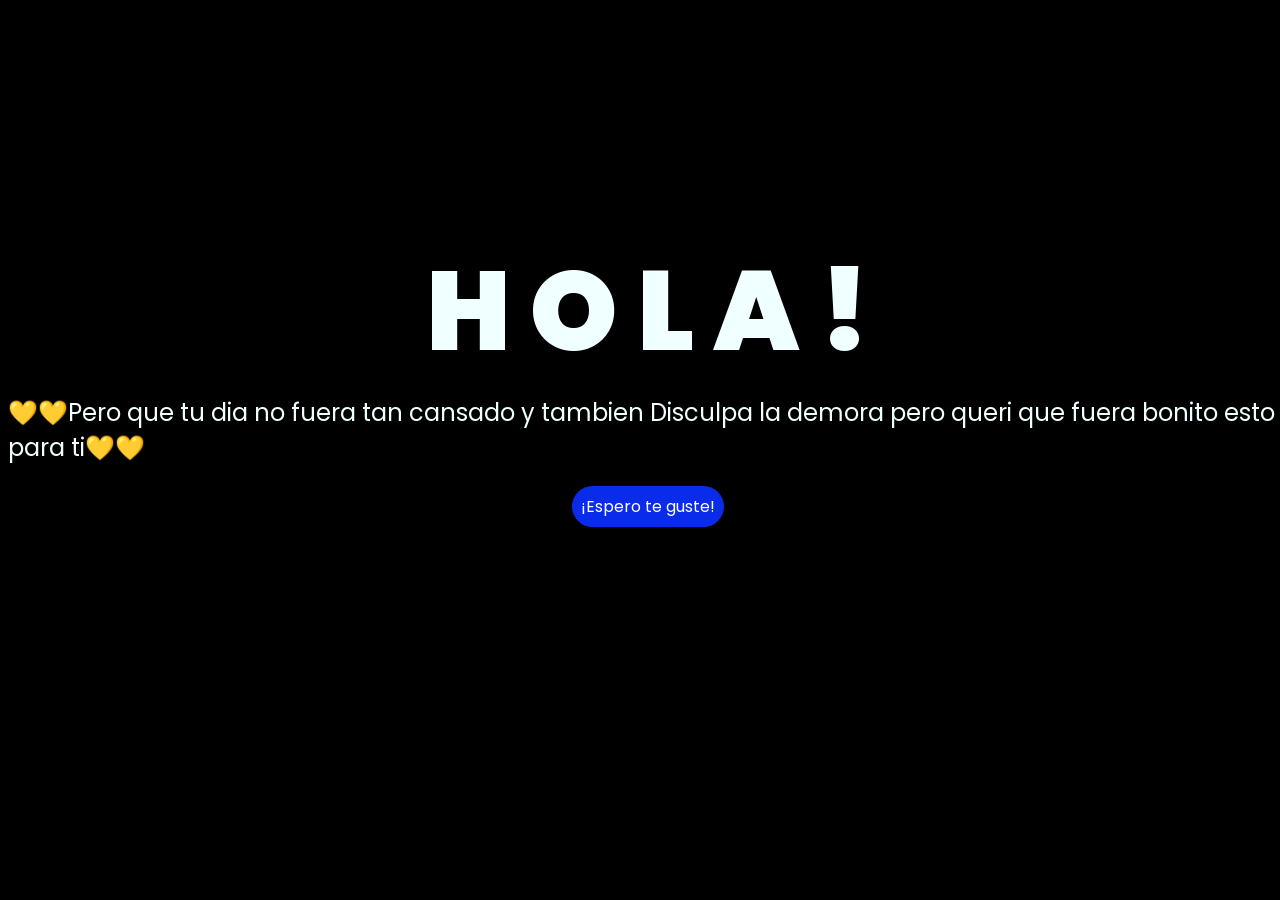
<file: index.html>
<!DOCTYPE html>
<html lang="es">

<head>
    <meta charset="UTF-8">
    <meta http-equiv="X-UA-Compatible" content="IE=edge">
    <meta name="viewport" content="width=device-width, initial-scale=1.0">
    <link rel="stylesheet" href="css/style.css">
    <link rel="icon" href="img/flowers.png" type="image/x-icon">
    <title>Flowers</title>
</head>

<body>
    <div class="greetings">
        <span>H</span>
        <span>O</span>
        <span>L</span>
        <span>A</span>
        <span>!</span>
        
       
    </div>
    <div class="description">
        <span>💛💛Pero que tu dia no fuera tan cansado y tambien </span>
        <span>Disculpa la demora pero queri que fuera bonito esto para ti💛💛</span>
    </div>
    <div class="button">
        <button class="botones">
            <a href="flower.html" style="color: #fff;">¡Espero te guste!</a>
        </button>
    </div>
</body>

</html>
</file>
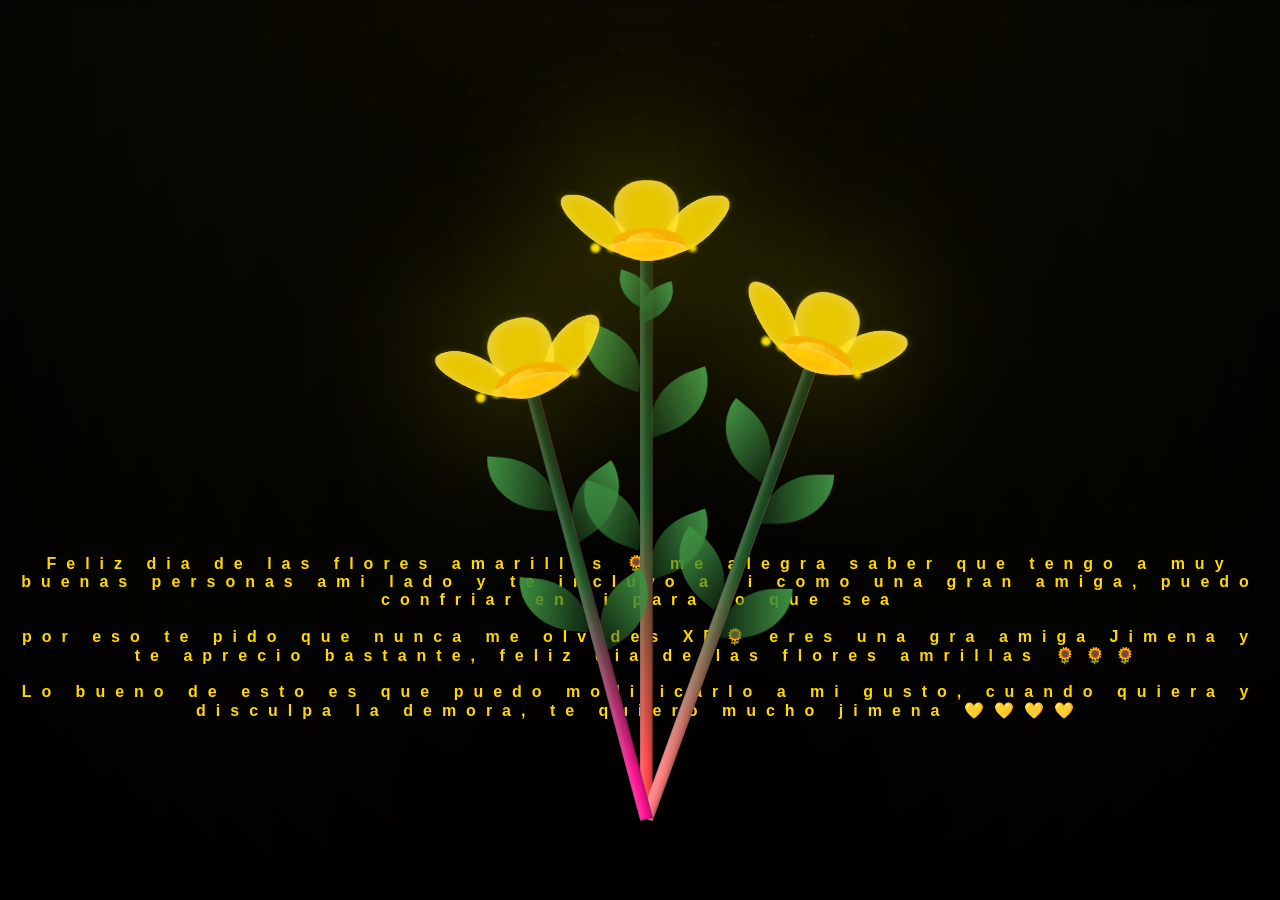
<file: flower.html>
<!DOCTYPE html>
<html lang="es">
  <head>
    <meta charset="UTF-8" />
    <meta http-equiv="X-UA-Compatible" content="IE=edge" />
    <meta name="viewport" content="width=device-width, initial-scale=1.0" />
    <link rel="stylesheet" href="css/main.css" />
    <link rel="icon" href="img/flowers.png" type="image/x-icon" />
    <title>Flower</title>
    <style>
      .flower--1 {
        background-color: #ff4c4c; /* Rojo claro */
      }
      .flower--2 {
        background-color: #ff7f7f; /* Rosa fuerte */
      }
      .flower--3 {
        background-color: #ff1493; /* Rosa intenso */
      }
      .flower__leaf {
        background-color: #98fb98; /* Verde claro */
      }
    </style>
  </head>
  <body class="container">
    <audio id="audio" src="./sound/musica.mp3" loop></audio>

<script>
  const audio = document.getElementById("audio");

  document.addEventListener("click", function iniciarMusica() {
    audio.play();
    document.removeEventListener("click", iniciarMusica);
  });
</script>
    
    <div class="titulo">
  Feliz dia de las flores amarillas 🌻 me alegra saber que tengo a muy buenas personas ami lado y te incluyo a ti como una gran amiga, puedo confriar en ti para lo que sea

  <br><br>

  por eso te pido que nunca me olvides XD🌻 eres una gra amiga Jimena y te aprecio bastante, feliz dia de las flores amrillas 🌻🌻🌻

  <br><br>

  Lo bueno de esto es que puedo modificarlo a mi gusto, cuando quiera y disculpa la demora, te quiero mucho jimena 💛💛💛💛
</div>
    <div class="night"></div>
    <div class="flowers">
      <div class="flower flower--1">
        <div class="flower__leafs flower__leafs--1">
          <div class="flower__leaf flower__leaf--1"></div>
          <div class="flower__leaf flower__leaf--2"></div>
          <div class="flower__leaf flower__leaf--3"></div>
          <div class="flower__leaf flower__leaf--4"></div>
          <div class="flower__white-circle"></div>

          <div class="flower__light flower__light--1"></div>
          <div class="flower__light flower__light--2"></div>
          <div class="flower__light flower__light--3"></div>
          <div class="flower__light flower__light--4"></div>
          <div class="flower__light flower__light--5"></div>
          <div class="flower__light flower__light--6"></div>
          <div class="flower__light flower__light--7"></div>
          <div class="flower__light flower__light--8"></div>
        </div>
        <div class="flower__line">
          <div class="flower__line__leaf flower__line__leaf--1"></div>
          <div class="flower__line__leaf flower__line__leaf--2"></div>
          <div class="flower__line__leaf flower__line__leaf--3"></div>
          <div class="flower__line__leaf flower__line__leaf--4"></div>
          <div class="flower__line__leaf flower__line__leaf--5"></div>
          <div class="flower__line__leaf flower__line__leaf--6"></div>
        </div>
      </div>

      <div class="flower flower--2">
        <div class="flower__leafs flower__leafs--2">
          <div class="flower__leaf flower__leaf--1"></div>
          <div class="flower__leaf flower__leaf--2"></div>
          <div class="flower__leaf flower__leaf--3"></div>
          <div class="flower__leaf flower__leaf--4"></div>
          <div class="flower__white-circle"></div>

          <div class="flower__light flower__light--1"></div>
          <div class="flower__light flower__light--2"></div>
          <div class="flower__light flower__light--3"></div>
          <div class="flower__light flower__light--4"></div>
          <div class="flower__light flower__light--5"></div>
          <div class="flower__light flower__light--6"></div>
          <div class="flower__light flower__light--7"></div>
          <div class="flower__light flower__light--8"></div>
        </div>
        <div class="flower__line">
          <div class="flower__line__leaf flower__line__leaf--1"></div>
          <div class="flower__line__leaf flower__line__leaf--2"></div>
          <div class="flower__line__leaf flower__line__leaf--3"></div>
          <div class="flower__line__leaf flower__line__leaf--4"></div>
        </div>
      </div>

      <div class="flower flower--3">
        <div class="flower__leafs flower__leafs--3">
          <div class="flower__leaf flower__leaf--1"></div>
          <div class="flower__leaf flower__leaf--2"></div>
          <div class="flower__leaf flower__leaf--3"></div>
          <div class="flower__leaf flower__leaf--4"></div>
          <div class="flower__white-circle"></div>

          <div class="flower__light flower__light--1"></div>
          <div class="flower__light flower__light--2"></div>
          <div class="flower__light flower__light--3"></div>
          <div class="flower__light flower__light--4"></div>
          <div class="flower__light flower__light--5"></div>
          <div class="flower__light flower__light--6"></div>
          <div class="flower__light flower__light--7"></div>
          <div class="flower__light flower__light--8"></div>
        </div>
        <div class="flower__line">
          <div class="flower__line__leaf flower__line__leaf--1"></div>
          <div class="flower__line__leaf flower__line__leaf--2"></div>
          <div class="flower__line__leaf flower__line__leaf--3"></div>
          <div class="flower__line__leaf flower__line__leaf--4"></div>
        </div>
      </div>

      <!-- Continúa con el resto de tus flores y elementos aquí -->
      
    </div>
    <script src="anim.js"></script>
    <script src="main.js"></script>
  </body>
</html>
</file>
<file: css/style.css>
@import url('https://fonts.googleapis.com/css2?family=Poppins:ital,wght@0,500;1,900&display=swap');
*{
    font-family: 'Poppins',cursive;
}
body{
    color: azure;
    width: 100%;
    height: 82vh;
    display: flex;
    flex-direction: column;
    align-items: center;
    justify-content: center;
    background-color: black;
    /* padding-top: -30; */
}

.botones{
    padding: 9px;
    border-radius: 80px;
    background-color: transparent;
    border: none;
}

.botones a{
    background-color: #0a2be9;
    padding: 9px;
    border-radius: 80px;
    -webkit-border-radius: 80px;
    -moz-border-radius: 80px;
    -ms-border-radius: 80px;
    -o-border-radius: 80px;

}

.botones a:focus{
    background-color: rgb(50, 194, 194);
}

.greetings{
    font-size: 7rem;
    font-weight: 900;
}
.greetings > span{
    animation: glow 2.5s ease-in-out infinite;
}
@keyframes glow{
    0%, 100%{
        color: #fff;
        text-shadow: 0 0 12px #39c6d6, 0 0 50px #39c6d6, 0 0 100px #39c6d6;
    }
    10%, 90%{
        color: #111;
        text-shadow: none;
    }
}
.greetings > span:nth-child(2){
    animation-delay: .2s ;
}
.greetings > span:nth-child(3){
    animation-delay: .4s ;
}
.greetings > span:nth-child(4){
    animation-delay: .6s;
}
.greetings > span:nth-child(5){
    animation-delay: .8s;
}
.greetings > span:nth-child(6){
    animation-delay: .1s;
}


.description{
    font-size: 1.5rem;
    margin-bottom: 20px;
}

.button a{
    text-decoration: none;
    font-size: 1rem;
    color: #111;
}

@media screen and (max-width:574px){
    .greetings{
        display: block;
        font-size: 4rem;
        font-weight: 800;
        text-align: center;
    }
    .description{
        font-size: 2rem;
    }
    
    .button a{
        font-size: 1rem;
    }
}
</file>
<file: css/main.css>
*,
*::after,
*::before {
  padding: 0;
  margin: 0;
  box-sizing: border-box;
}

:root {
  --dark-color: #000000;

  /* 🌻 PALETA FLORES AMARILLAS */
  --flower-yellow: #FFD21F;
  --flower-yellow-light: #FFE66D;
  --flower-yellow-dark: #E5A900;
  --flower-center: #F5A900;
  --flower-glow: #FFF176;

  /* 🌿 PALETA VERDE */
  --green-dark: #102B16;
  --green-stem: #245C2A;
  --green-leaf: #3E8E41;
  --green-light: #63B84F;
}

body {
  display: flex;
  align-items: flex-end;
  justify-content: center;
  min-height: 100vh;
  background-color: var(--dark-color);
  overflow: hidden;
  perspective: 1000px;
}

/* =========================
   LETRAS
========================= */

#lyrics {
  font-size: 28px;
  font-family: "Franklin Gothic Medium", "Arial Narrow", Arial, sans-serif;
  color: white;
  position: absolute;
  margin-bottom: 20%;
  z-index: 1;
  font-weight: bold;
  letter-spacing: 4px;
}

@media only screen and (max-width: 600px) {
  #lyrics {
    font-size: 14px;
    margin-bottom: 530px;
    letter-spacing: 3px;
  }
}

.titulo {
  margin-bottom: 180px;
  font-family: "Arial Narrow", Arial, sans-serif;
  color: var(--flower-yellow);
  position: absolute;
  font-weight: bold;
  letter-spacing: 10px;
  opacity: 0;
  animation: fadeIn 3s ease-in-out forwards;
  text-align: center;
}

@keyframes fadeIn {
  from {
    opacity: 0;
  }

  to {
    opacity: 1;
  }
}

/* =========================
   FONDO NOCTURNO
========================= */

.night {
  z-index: -1;
  position: absolute;
  left: 50%;
  top: 0;
  transform: translateX(-50%);
  width: 100%;
  height: 100%;
  filter: blur(0.1vmin);

  background-image:
    radial-gradient(
      ellipse at top,
      transparent 0%,
      var(--dark-color)
    ),
    radial-gradient(
      ellipse at bottom,
      var(--dark-color),
      rgba(255, 210, 31, 0.08)
    ),
    repeating-linear-gradient(
      220deg,
      rgb(0, 0, 0) 0px,
      rgb(0, 0, 0) 19px,
      transparent 19px,
      transparent 22px
    ),
    repeating-linear-gradient(
      189deg,
      rgb(0, 0, 0) 0px,
      rgb(0, 0, 0) 19px,
      transparent 19px,
      transparent 22px
    ),
    repeating-linear-gradient(
      148deg,
      rgb(0, 0, 0) 0px,
      rgb(0, 0, 0) 19px,
      transparent 19px,
      transparent 22px
    ),
    linear-gradient(
      90deg,
      #07150A,
      #15120A
    );
}

/* =========================
   FLORES
========================= */

.flowers {
  position: relative;
  transform: scale(0.9);
}

@media only screen and (max-width: 600px) {
  .flowers {
    font-size: 14px;
    margin-bottom: 35%;
    letter-spacing: 3px;
    transform: scale(1);
  }
}

.flower {
  position: absolute;
  bottom: 10vmin;
  transform-origin: bottom center;
  z-index: 10;
  --fl-speed: 0.8s;
}

/* =========================
   FLOR 1
========================= */

.flower--1 {
  -webkit-animation: moving-flower-1 4s linear infinite;
  animation: moving-flower-1 4s linear infinite;
}

.flower--1 .flower__line {
  height: 70vmin;
  -webkit-animation-delay: 0.3s;
  animation-delay: 0.3s;
}

.flower--1 .flower__line__leaf--1 {
  -webkit-animation: blooming-leaf-right var(--fl-speed) 1.6s backwards;
  animation: blooming-leaf-right var(--fl-speed) 1.6s backwards;
}

.flower--1 .flower__line__leaf--2 {
  -webkit-animation: blooming-leaf-right var(--fl-speed) 1.4s backwards;
  animation: blooming-leaf-right var(--fl-speed) 1.4s backwards;
}

.flower--1 .flower__line__leaf--3 {
  -webkit-animation: blooming-leaf-left var(--fl-speed) 1.2s backwards;
  animation: blooming-leaf-left var(--fl-speed) 1.2s backwards;
}

.flower--1 .flower__line__leaf--4 {
  -webkit-animation: blooming-leaf-left var(--fl-speed) 1s backwards;
  animation: blooming-leaf-left var(--fl-speed) 1s backwards;
}

.flower--1 .flower__line__leaf--5 {
  -webkit-animation: blooming-leaf-right var(--fl-speed) 1.8s backwards;
  animation: blooming-leaf-right var(--fl-speed) 1.8s backwards;
}

.flower--1 .flower__line__leaf--6 {
  -webkit-animation: blooming-leaf-left var(--fl-speed) 2s backwards;
  animation: blooming-leaf-left var(--fl-speed) 2s backwards;
}

/* =========================
   FLOR 2
========================= */

.flower--2 {
  left: 50%;
  transform: rotate(20deg);
  -webkit-animation: moving-flower-2 4s linear infinite;
  animation: moving-flower-2 4s linear infinite;
}

.flower--2 .flower__line {
  height: 60vmin;
  -webkit-animation-delay: 0.6s;
  animation-delay: 0.6s;
}

.flower--2 .flower__line__leaf--1 {
  -webkit-animation: blooming-leaf-right var(--fl-speed) 1.9s backwards;
  animation: blooming-leaf-right var(--fl-speed) 1.9s backwards;
}

.flower--2 .flower__line__leaf--2 {
  -webkit-animation: blooming-leaf-right var(--fl-speed) 1.7s backwards;
  animation: blooming-leaf-right var(--fl-speed) 1.7s backwards;
}

.flower--2 .flower__line__leaf--3 {
  -webkit-animation: blooming-leaf-left var(--fl-speed) 1.5s backwards;
  animation: blooming-leaf-left var(--fl-speed) 1.5s backwards;
}

.flower--2 .flower__line__leaf--4 {
  -webkit-animation: blooming-leaf-left var(--fl-speed) 1.3s backwards;
  animation: blooming-leaf-left var(--fl-speed) 1.3s backwards;
}

/* =========================
   FLOR 3
========================= */

.flower--3 {
  left: 50%;
  transform: rotate(-15deg);
  -webkit-animation: moving-flower-3 4s linear infinite;
  animation: moving-flower-3 4s linear infinite;
}

.flower--3 .flower__line {
  -webkit-animation-delay: 0.9s;
  animation-delay: 0.9s;
}

.flower--3 .flower__line__leaf--1 {
  -webkit-animation: blooming-leaf-right var(--fl-speed) 2.5s backwards;
  animation: blooming-leaf-right var(--fl-speed) 2.5s backwards;
}

.flower--3 .flower__line__leaf--2 {
  -webkit-animation: blooming-leaf-right var(--fl-speed) 2.3s backwards;
  animation: blooming-leaf-right var(--fl-speed) 2.3s backwards;
}

.flower--3 .flower__line__leaf--3 {
  -webkit-animation: blooming-leaf-left var(--fl-speed) 2.1s backwards;
  animation: blooming-leaf-left var(--fl-speed) 2.1s backwards;
}

.flower--3 .flower__line__leaf--4 {
  -webkit-animation: blooming-leaf-left var(--fl-speed) 1.9s backwards;
  animation: blooming-leaf-left var(--fl-speed) 1.9s backwards;
}

/* =========================
   PÉTALOS
========================= */

.flower__leafs {
  position: relative;
  -webkit-animation: blooming-flower 2s backwards;
  animation: blooming-flower 2s backwards;
}

.flower__leafs--1 {
  -webkit-animation-delay: 1.1s;
  animation-delay: 1.1s;
}

.flower__leafs--2 {
  -webkit-animation-delay: 1.4s;
  animation-delay: 1.4s;
}

.flower__leafs--3 {
  -webkit-animation-delay: 1.7s;
  animation-delay: 1.7s;
}

/* Brillo detrás de la flor */

.flower__leafs::after {
  content: "";
  position: absolute;
  left: 0;
  top: 0;
  transform: translate(-50%, -100%);
  width: 8vmin;
  height: 8vmin;
  background-color: var(--flower-yellow-light);
  filter: blur(10vmin);
}

/* Pétalos */

.flower__leaf {
  position: absolute;
  bottom: 0;
  left: 50%;
  width: 8vmin;
  height: 11vmin;
  border-radius: 51% 49% 47% 53% / 44% 45% 55% 69%;

  background-color: var(--flower-yellow);

  transform-origin: bottom center;
  opacity: 0.9;

  box-shadow:
    inset 0 0 2vmin rgba(255, 255, 255, 0.5),
    0 0 1vmin rgba(255, 210, 31, 0.25);
}

.flower__leaf--1 {
  transform: translate(-10%, 1%) rotateY(40deg) rotateX(-50deg);
}

.flower__leaf--2 {
  transform: translate(-50%, -4%) rotateX(40deg);
}

.flower__leaf--3 {
  transform: translate(-90%, 0%) rotateY(45deg) rotateX(50deg);
}

.flower__leaf--4 {
  width: 8vmin;
  height: 8vmin;
  transform-origin: bottom left;
  border-radius: 4vmin 10vmin 4vmin 4vmin;
  transform: translate(0%, 18%) rotateX(70deg) rotate(-43deg);

  background-color: var(--flower-yellow-dark);

  z-index: 1;
  opacity: 0.8;
}

/* =========================
   CENTRO DE LA FLOR
========================= */

.flower__white-circle {
  position: absolute;
  left: -3.5vmin;
  top: -3vmin;
  width: 9vmin;
  height: 4vmin;
  border-radius: 50%;

  background-color: var(--flower-center);
}

.flower__white-circle::after {
  content: "";
  position: absolute;
  left: 50%;
  top: 45%;
  transform: translate(-50%, -50%);
  width: 60%;
  height: 60%;
  border-radius: inherit;

  background-image:
    repeating-linear-gradient(
      135deg,
      rgba(80, 45, 0, 0.06) 0px,
      rgba(80, 45, 0, 0.06) 1px,
      transparent 1px,
      transparent 12px
    ),
    repeating-linear-gradient(
      45deg,
      rgba(80, 45, 0, 0.06) 0px,
      rgba(80, 45, 0, 0.06) 1px,
      transparent 1px,
      transparent 12px
    ),
    repeating-linear-gradient(
      67.5deg,
      rgba(80, 45, 0, 0.06) 0px,
      rgba(80, 45, 0, 0.06) 1px,
      transparent 1px,
      transparent 12px
    ),
    linear-gradient(
      90deg,
      #FFD83D,
      #F5A900
    );
}

/* =========================
   TALLO
========================= */

.flower__line {
  height: 55vmin;
  width: 1.5vmin;

  background-image:
    linear-gradient(
      to left,
      rgba(0, 0, 0, 0.2),
      transparent,
      rgba(255, 255, 255, 0.15)
    ),
    linear-gradient(
      to top,
      transparent 10%,
      var(--green-stem),
      var(--green-dark)
    );

  box-shadow: inset 0 0 2px rgba(0, 0, 0, 0.5);

  -webkit-animation: grow-flower-tree 4s backwards;
  animation: grow-flower-tree 4s backwards;
}

/* =========================
   HOJAS DEL TALLO
========================= */

.flower__line__leaf {
  --w: 7vmin;
  --h: calc(var(--w) + 2vmin);

  position: absolute;
  top: 20%;
  left: 90%;

  width: var(--w);
  height: var(--h);

  border-top-right-radius: var(--h);
  border-bottom-left-radius: var(--h);

  background-image:
    linear-gradient(
      to top,
      rgba(36, 92, 42, 0.5),
      var(--green-light)
    );
}

.flower__line__leaf--1 {
  transform: rotate(70deg) rotateY(30deg);
}

.flower__line__leaf--2 {
  top: 45%;
  transform: rotate(70deg) rotateY(30deg);
}

.flower__line__leaf--3,
.flower__line__leaf--4,
.flower__line__leaf--6 {
  border-top-right-radius: 0;
  border-bottom-left-radius: 0;
  border-top-left-radius: var(--h);
  border-bottom-right-radius: var(--h);

  left: -460%;
  top: 12%;

  transform: rotate(-70deg) rotateY(30deg);
}

.flower__line__leaf--4 {
  top: 40%;
}

.flower__line__leaf--5 {
  top: 0;
  transform-origin: left;
  transform: rotate(70deg) rotateY(30deg) scale(0.6);
}

.flower__line__leaf--6 {
  top: -2%;
  left: -450%;
  transform-origin: right;
  transform: rotate(-70deg) rotateY(30deg) scale(0.6);
}

/* =========================
   LUCES AMARILLAS
========================= */

.flower__light {
  position: absolute;
  bottom: 0vmin;
  width: 1vmin;
  height: 1vmin;

  background-color: var(--flower-glow);

  border-radius: 50%;
  filter: blur(0.2vmin);

  -webkit-animation: light-ans 4s linear infinite backwards;
  animation: light-ans 4s linear infinite backwards;
}

.flower__light:nth-child(odd) {
  background-color: #FFD54F;
}

.flower__light--1 {
  left: -2vmin;
  -webkit-animation-delay: 1s;
  animation-delay: 1s;
}

.flower__light--2 {
  left: 3vmin;
  -webkit-animation-delay: 0.5s;
  animation-delay: 0.5s;
}

.flower__light--3 {
  left: -6vmin;
  -webkit-animation-delay: 0.3s;
  animation-delay: 0.3s;
}

.flower__light--4 {
  left: 6vmin;
  -webkit-animation-delay: 0.9s;
  animation-delay: 0.9s;
}

.flower__light--5 {
  left: -1vmin;
  -webkit-animation-delay: 1.5s;
  animation-delay: 1.5s;
}

.flower__light--6 {
  left: -4vmin;
  -webkit-animation-delay: 3s;
  animation-delay: 3s;
}

.flower__light--7 {
  left: 3vmin;
  -webkit-animation-delay: 2s;
  animation-delay: 2s;
}

.flower__light--8 {
  left: -6vmin;
  -webkit-animation-delay: 3.5s;
  animation-delay: 3.5s;
}

/* =========================
   PASTO
========================= */

.flower__grass {
  --c: var(--green-stem);
  --line-w: 1.5vmin;

  position: absolute;
  bottom: 12vmin;
  left: -7vmin;

  display: flex;
  flex-direction: column;
  align-items: flex-end;

  z-index: 20;

  transform-origin: bottom center;
  transform: rotate(-48deg) rotateY(40deg);
}

.flower__grass--1 {
  -webkit-animation: moving-grass 2s linear infinite;
  animation: moving-grass 2s linear infinite;
}

.flower__grass--2 {
  left: 2vmin;
  bottom: 10vmin;

  transform: scale(0.5) rotate(75deg) rotateX(10deg) rotateY(-200deg);

  opacity: 0.8;
  z-index: 0;

  -webkit-animation: moving-grass--2 1.5s linear infinite;
  animation: moving-grass--2 1.5s linear infinite;
}

.flower__grass--top {
  width: 7vmin;
  height: 10vmin;

  border-top-right-radius: 100%;
  border-right: var(--line-w) solid var(--c);

  transform-origin: bottom center;
  transform: rotate(-2deg);
}

.flower__grass--bottom {
  margin-top: -2px;

  width: var(--line-w);
  height: 25vmin;

  background-image:
    linear-gradient(
      to top,
      transparent,
      var(--c)
    );
}

.flower__grass__leaf {
  --size: 10vmin;

  position: absolute;

  width: calc(var(--size) * 2.1);
  height: var(--size);

  border-top-left-radius: var(--size);
  border-top-right-radius: var(--size);

  background-image:
    linear-gradient(
      to top,
      transparent,
      transparent 30%,
      var(--c)
    );

  z-index: 100;
}

/* =========================
   ANIMACIONES DEL PASTO
========================= */

.flower__grass__leaf--1 {
  top: -6%;
  left: 30%;
  --size: 6vmin;

  transform: rotate(-20deg);

  -webkit-animation: growing-grass-ans--1 2s 2.6s backwards;
  animation: growing-grass-ans--1 2s 2.6s backwards;
}

@-webkit-keyframes growing-grass-ans--1 {
  0% {
    transform-origin: bottom left;
    transform: rotate(-20deg) scale(0);
  }
}

@keyframes growing-grass-ans--1 {
  0% {
    transform-origin: bottom left;
    transform: rotate(-20deg) scale(0);
  }
}

.flower__grass__leaf--2 {
  top: -5%;
  left: -110%;
  --size: 6vmin;

  transform: rotate(10deg);

  -webkit-animation: growing-grass-ans--2 2s 2.4s linear backwards;
  animation: growing-grass-ans--2 2s 2.4s linear backwards;
}

@-webkit-keyframes growing-grass-ans--2 {
  0% {
    transform-origin: bottom right;
    transform: rotate(10deg) scale(0);
  }
}

@keyframes growing-grass-ans--2 {
  0% {
    transform-origin: bottom right;
    transform: rotate(10deg) scale(0);
  }
}

.flower__grass__leaf--3 {
  top: 5%;
  left: 60%;
  --size: 8vmin;

  transform: rotate(-18deg) rotateX(-20deg);

  -webkit-animation: growing-grass-ans--3 2s 2.2s linear backwards;
  animation: growing-grass-ans--3 2s 2.2s linear backwards;
}

@-webkit-keyframes growing-grass-ans--3 {
  0% {
    transform-origin: bottom left;
    transform: rotate(-18deg) rotateX(-20deg) scale(0);
  }
}

@keyframes growing-grass-ans--3 {
  0% {
    transform-origin: bottom left;
    transform: rotate(-18deg) rotateX(-20deg) scale(0);
  }
}

.flower__grass__leaf--4 {
  top: 6%;
  left: -135%;
  --size: 8vmin;

  transform: rotate(2deg);

  -webkit-animation: growing-grass-ans--4 2s 2s linear backwards;
  animation: growing-grass-ans--4 2s 2s linear backwards;
}

@-webkit-keyframes growing-grass-ans--4 {
  0% {
    transform-origin: bottom right;
    transform: rotate(2deg) scale(0);
  }
}

@keyframes growing-grass-ans--4 {
  0% {
    transform-origin: bottom right;
    transform: rotate(2deg) scale(0);
  }
}

.flower__grass__leaf--5 {
  top: 20%;
  left: 60%;
  --size: 10vmin;

  transform: rotate(-24deg) rotateX(-20deg);

  -webkit-animation: growing-grass-ans--5 2s 1.8s linear backwards;
  animation: growing-grass-ans--5 2s 1.8s linear backwards;
}

@-webkit-keyframes growing-grass-ans--5 {
  0% {
    transform-origin: bottom left;
    transform: rotate(-24deg) rotateX(-20deg) scale(0);
  }
}

@keyframes growing-grass-ans--5 {
  0% {
    transform-origin: bottom left;
    transform: rotate(-24deg) rotateX(-20deg) scale(0);
  }
}

.flower__grass__leaf--6 {
  top: 22%;
  left: -180%;
  --size: 10vmin;

  transform: rotate(10deg);

  -webkit-animation: growing-grass-ans--6 2s 1.6s linear backwards;
  animation: growing-grass-ans--6 2s 1.6s linear backwards;
}

@-webkit-keyframes growing-grass-ans--6 {
  0% {
    transform-origin: bottom right;
    transform: rotate(10deg) scale(0);
  }
}

@keyframes growing-grass-ans--6 {
  0% {
    transform-origin: bottom right;
    transform: rotate(10deg) scale(0);
  }
}

.flower__grass__leaf--7 {
  top: 39%;
  left: 70%;
  --size: 10vmin;

  transform: rotate(-10deg);

  -webkit-animation: growing-grass-ans--7 2s 1.4s linear backwards;
  animation: growing-grass-ans--7 2s 1.4s linear backwards;
}

@-webkit-keyframes growing-grass-ans--7 {
  0% {
    transform-origin: bottom left;
    transform: rotate(-10deg) scale(0);
  }
}

@keyframes growing-grass-ans--7 {
  0% {
    transform-origin: bottom left;
    transform: rotate(-10deg) scale(0);
  }
}

.flower__grass__leaf--8 {
  top: 40%;
  left: -215%;
  --size: 11vmin;

  transform: rotate(10deg);

  -webkit-animation: growing-grass-ans--8 2s 1.2s linear backwards;
  animation: growing-grass-ans--8 2s 1.2s linear backwards;
}

@-webkit-keyframes growing-grass-ans--8 {
  0% {
    transform-origin: bottom right;
    transform: rotate(10deg) scale(0);
  }
}

@keyframes growing-grass-ans--8 {
  0% {
    transform-origin: bottom right;
    transform: rotate(10deg) scale(0);
  }
}

.flower__grass__overlay {
  position: absolute;
  top: -10%;
  right: 0%;

  width: 100%;
  height: 100%;

  background-color: rgba(0, 0, 0, 0.6);

  filter: blur(1.5vmin);
  z-index: 100;
}

/* =========================
   RAMAS LARGAS
========================= */

.flower__g-long {
  --w: 2vmin;
  --h: 6vmin;
  --c: var(--green-stem);

  position: absolute;
  bottom: 10vmin;
  left: -3vmin;

  transform-origin: bottom center;
  transform: rotate(-30deg) rotateY(-20deg);

  display: flex;
  flex-direction: column;
  align-items: flex-end;

  -webkit-animation: flower-g-long-ans 3s linear infinite;
  animation: flower-g-long-ans 3s linear infinite;
}

@-webkit-keyframes flower-g-long-ans {
  0%,
  100% {
    transform: rotate(-30deg) rotateY(-20deg);
  }

  50% {
    transform: rotate(-32deg) rotateY(-20deg);
  }
}

@keyframes flower-g-long-ans {
  0%,
  100% {
    transform: rotate(-30deg) rotateY(-20deg);
  }

  50% {
    transform: rotate(-32deg) rotateY(-20deg);
  }
}

.flower__g-long__top {
  top: calc(var(--h) * -1);

  width: calc(var(--w) + 1vmin);
  height: var(--h);

  border-top-right-radius: 100%;
  border-right: 0.7vmin solid var(--c);

  transform: translate(-0.7vmin, 1vmin);
}

.flower__g-long__bottom {
  width: var(--w);
  height: 50vmin;

  transform-origin: bottom center;

  background-image:
    linear-gradient(
      to top,
      transparent 30%,
      var(--c)
    );

  box-shadow: inset 0 0 2px rgba(0, 0, 0, 0.5);

  -webkit-clip-path: polygon(
    35% 0,
    65% 1%,
    100% 100%,
    0% 100%
  );

  clip-path: polygon(
    35% 0,
    65% 1%,
    100% 100%,
    0% 100%
  );
}

/* =========================
   RAMAS DERECHAS
========================= */

.flower__g-right {
  position: absolute;
  bottom: 6vmin;
  left: -2vmin;

  transform-origin: bottom left;
  transform: rotate(20deg);
}

.flower__g-right .leaf {
  width: 30vmin;
  height: 50vmin;

  border-top-left-radius: 100%;

  border-left: 2vmin solid var(--green-stem);

  background-image:
    linear-gradient(
      to bottom,
      transparent,
      var(--dark-color) 60%
    );

  -webkit-mask-image:
    linear-gradient(
      to top,
      transparent 30%,
      var(--green-stem) 60%
    );
}

.flower__g-right--1 {
  -webkit-animation: flower-g-right-ans 2.5s linear infinite;
  animation: flower-g-right-ans 2.5s linear infinite;
}

.flower__g-right--2 {
  left: 5vmin;
  transform: rotateY(-180deg);

  -webkit-animation: flower-g-right-ans--2 3s linear infinite;
  animation: flower-g-right-ans--2 3s linear infinite;
}

.flower__g-right--2 .leaf {
  height: 75vmin;
  filter: blur(0.3vmin);
  opacity: 0.8;
}

@-webkit-keyframes flower-g-right-ans {
  0%,
  100% {
    transform: rotate(20deg);
  }

  50% {
    transform: rotate(24deg) rotateX(-20deg);
  }
}

@keyframes flower-g-right-ans {
  0%,
  100% {
    transform: rotate(20deg);
  }

  50% {
    transform: rotate(24deg) rotateX(-20deg);
  }
}

@-webkit-keyframes flower-g-right-ans--2 {
  0%,
  100% {
    transform: rotateY(-180deg) rotate(0deg) rotateX(-20deg);
  }

  50% {
    transform: rotateY(-180deg) rotate(6deg) rotateX(-20deg);
  }
}

@keyframes flower-g-right-ans--2 {
  0%,
  100% {
    transform: rotateY(-180deg) rotate(0deg) rotateX(-20deg);
  }

  50% {
    transform: rotateY(-180deg) rotate(6deg) rotateX(-20deg);
  }
}

/* =========================
   FRENTE
========================= */

.flower__g-front {
  position: absolute;
  bottom: 6vmin;
  left: 2.5vmin;

  z-index: 100;

  transform-origin: bottom center;
  transform: rotate(-28deg) rotateY(30deg) scale(1.04);

  -webkit-animation: flower__g-front-ans 2s linear infinite;
  animation: flower__g-front-ans 2s linear infinite;
}

@-webkit-keyframes flower__g-front-ans {
  0%,
  100% {
    transform: rotate(-28deg) rotateY(30deg) scale(1.04);
  }

  50% {
    transform: rotate(-35deg) rotateY(40deg) scale(1.04);
  }
}

@keyframes flower__g-front-ans {
  0%,
  100% {
    transform: rotate(-28deg) rotateY(30deg) scale(1.04);
  }

  50% {
    transform: rotate(-35deg) rotateY(40deg) scale(1.04);
  }
}

.flower__g-front__line {
  width: 0.3vmin;
  height: 20vmin;

  background-image:
    linear-gradient(
      to top,
      transparent,
      var(--green-stem),
      transparent 100%
    );

  position: relative;
}

.flower__g-front__leaf-wrapper {
  position: absolute;
  top: 0;
  left: 0;

  transform-origin: bottom left;
  transform: rotate(10deg);
}

.flower__g-front__leaf-wrapper:nth-child(even) {
  left: 0vmin;

  transform: rotateY(-180deg) rotate(5deg);

  -webkit-animation: flower__g-front__leaf-left-ans 1s ease-in backwards;
  animation: flower__g-front__leaf-left-ans 1s ease-in backwards;
}

.flower__g-front__leaf-wrapper:nth-child(odd) {
  -webkit-animation: flower__g-front__leaf-ans 1s ease-in backwards;
  animation: flower__g-front__leaf-ans 1s ease-in backwards;
}

.flower__g-front__leaf-wrapper--1 {
  top: -8vmin;
  transform: scale(0.7);

  -webkit-animation: flower__g-front__leaf-ans 1s 5.5s ease-in backwards !important;
  animation: flower__g-front__leaf-ans 1s 5.5s ease-in backwards !important;
}

.flower__g-front__leaf-wrapper--2 {
  top: -8vmin;

  transform: rotateY(-180deg) scale(0.7) !important;

  -webkit-animation: flower__g-front__leaf-left-ans-2 1s 4.6s ease-in backwards !important;
  animation: flower__g-front__leaf-left-ans-2 1s 4.6s ease-in backwards !important;
}

.flower__g-front__leaf-wrapper--3 {
  top: -3vmin;

  -webkit-animation: flower__g-front__leaf-ans 1s 4.6s ease-in backwards;
  animation: flower__g-front__leaf-ans 1s 4.6s ease-in backwards;
}

.flower__g-front__leaf-wrapper--4 {
  top: -3vmin;

  transform: rotateY(-180deg) scale(0.9) !important;

  -webkit-animation: flower__g-front__leaf-left-ans-2 1s 4.6s ease-in backwards !important;
  animation: flower__g-front__leaf-left-ans-2 1s 4.6s ease-in backwards !important;
}

@-webkit-keyframes flower__g-front__leaf-left-ans-2 {
  0% {
    transform: rotateY(-180deg) scale(0);
  }
}

@keyframes flower__g-front__leaf-left-ans-2 {
  0% {
    transform: rotateY(-180deg) scale(0);
  }
}

.flower__g-front__leaf-wrapper--5,
.flower__g-front__leaf-wrapper--6 {
  top: 2vmin;
}

.flower__g-front__leaf-wrapper--7,
.flower__g-front__leaf-wrapper--8 {
  top: 6.5vmin;
}

.flower__g-front__leaf-wrapper--2 {
  -webkit-animation-delay: 5.2s !important;
  animation-delay: 5.2s !important;
}

.flower__g-front__leaf-wrapper--3 {
  -webkit-animation-delay: 4.9s !important;
  animation-delay: 4.9s !important;
}

.flower__g-front__leaf-wrapper--5 {
  -webkit-animation-delay: 4.3s !important;
  animation-delay: 4.3s !important;
}

.flower__g-front__leaf-wrapper--6 {
  -webkit-animation-delay: 4.1s !important;
  animation-delay: 4.1s !important;
}

.flower__g-front__leaf-wrapper--7 {
  -webkit-animation-delay: 3.8s !important;
  animation-delay: 3.8s !important;
}

.flower__g-front__leaf-wrapper--8 {
  -webkit-animation-delay: 3.5s !important;
  animation-delay: 3.5s !important;
}

@-webkit-keyframes flower__g-front__leaf-ans {
  0% {
    transform: rotate(10deg) scale(0);
  }
}

@keyframes flower__g-front__leaf-ans {
  0% {
    transform: rotate(10deg) scale(0);
  }
}

@-webkit-keyframes flower__g-front__leaf-left-ans {
  0% {
    transform: rotateY(-180deg) rotate(5deg) scale(0);
  }
}

@keyframes flower__g-front__leaf-left-ans {
  0% {
    transform: rotateY(-180deg) rotate(5deg) scale(0);
  }
}

/* =========================
   HOJAS DEL FRENTE
========================= */

.flower__g-front__leaf {
  width: 10vmin;
  height: 10vmin;

  border-radius: 100% 0% 0% 100% / 100% 100% 0% 0%;

  box-shadow:
    inset 0 2px 1vmin rgba(100, 180, 80, 0.25);

  background-image:
    linear-gradient(
      to bottom left,
      transparent,
      var(--dark-color)
    ),
    linear-gradient(
      to bottom right,
      var(--green-light) 50%,
      transparent 50%,
      transparent
    );

  -webkit-mask-image:
    linear-gradient(
      to bottom right,
      var(--green-light) 50%,
      transparent 50%,
      transparent
    );

  mask-image:
    linear-gradient(
      to bottom right,
      var(--green-light) 50%,
      transparent 50%,
      transparent
    );
}

/* =========================
   FRENTE INFERIOR
========================= */

.flower__g-fr {
  position: absolute;
  bottom: -4vmin;
  left: 1vmin;

  transform-origin: bottom left;

  z-index: 10;

  -webkit-animation: flower__g-fr-ans 2s linear infinite;
  animation: flower__g-fr-ans 2s linear infinite;
}

@-webkit-keyframes flower__g-fr-ans {
  0%,
  100% {
    transform: rotate(2deg);
  }

  50% {
    transform: rotate(4deg);
  }
}

@keyframes flower__g-fr-ans {
  0%,
  100% {
    transform: rotate(2deg);
  }

  50% {
    transform: rotate(4deg);
  }
}

.flower__g-fr .leaf {
  width: 30vmin;
  height: 50vmin;

  border-top-left-radius: 100%;

  border-left: 2vmin solid var(--green-stem);

  -webkit-mask-image:
    linear-gradient(
      to top,
      transparent 25%,
      var(--green-stem) 50%
    );

  position: relative;
  z-index: 1;
}

/* =========================
   HOJAS INFERIORES
========================= */

.flower__g-fr__leaf {
  position: absolute;
  top: 0;
  left: 0;

  width: 10vmin;
  height: 10vmin;

  border-radius: 100% 0% 0% 100% / 100% 100% 0% 0%;

  box-shadow:
    inset 0 2px 1vmin rgba(201, 183, 23, 0.25);

  background-image:
    linear-gradient(
      to bottom left,
      transparent,
      var(--dark-color) 98%
    ),
    linear-gradient(
      to bottom right,
      var(--green-light) 45%,
      transparent 50%,
      transparent
    );

  -webkit-mask-image:
    linear-gradient(
      135deg,
      var(--green-stem) 40%,
      transparent 50%,
      transparent
    );
}

.flower__g-fr__leaf--1 {
  left: 20vmin;

  transform: rotate(45deg);

  -webkit-animation: flower__g-fr-leaft-ans-1 0.5s 5.2s linear backwards;
  animation: flower__g-fr-leaft-ans-1 0.5s 5.2s linear backwards;
}

@-webkit-keyframes flower__g-fr-leaft-ans-1 {
  0% {
    transform-origin: left;
    transform: rotate(45deg) scale(0);
  }
}

@keyframes flower__g-fr-leaft-ans-1 {
  0% {
    transform-origin: left;
    transform: rotate(45deg) scale(0);
  }
}

.flower__g-fr__leaf--2 {
  left: 12vmin;
  top: -7vmin;

  transform: rotate(25deg) rotateY(-180deg);

  -webkit-animation: flower__g-fr-leaft-ans-6 0.5s 5s linear backwards;
  animation: flower__g-fr-leaft-ans-6 0.5s 5s linear backwards;
}

.flower__g-fr__leaf--3 {
  left: 15vmin;
  top: 6vmin;

  transform: rotate(55deg);

  -webkit-animation: flower__g-fr-leaft-ans-5 0.5s 4.8s linear backwards;
  animation: flower__g-fr-leaft-ans-5 0.5s 4.8s linear backwards;
}

.flower__g-fr__leaf--4 {
  left: 6vmin;
  top: -2vmin;

  transform: rotate(25deg) rotateY(-180deg);

  -webkit-animation: flower__g-fr-leaft-ans-6 0.5s 4.6s linear backwards;
  animation: flower__g-fr-leaft-ans-6 0.5s 4.6s linear backwards;
}

.flower__g-fr__leaf--5 {
  left: 10vmin;
  top: 14vmin;

  transform: rotate(55deg);

  -webkit-animation: flower__g-fr-leaft-ans-5 0.5s 4.4s linear backwards;
  animation: flower__g-fr-leaft-ans-5 0.5s 4.4s linear backwards;
}

@-webkit-keyframes flower__g-fr-leaft-ans-5 {
  0% {
    transform-origin: left;
    transform: rotate(55deg) scale(0);
  }
}

@keyframes flower__g-fr-leaft-ans-5 {
  0% {
    transform-origin: left;
    transform: rotate(55deg) scale(0);
  }
}

.flower__g-fr__leaf--6 {
  left: 0vmin;
  top: 6vmin;

  transform: rotate(25deg) rotateY(-180deg);

  -webkit-animation: flower__g-fr-leaft-ans-6 0.5s 4.2s linear backwards;
  animation: flower__g-fr-leaft-ans-6 0.5s 4.2s linear backwards;
}

@-webkit-keyframes flower__g-fr-leaft-ans-6 {
  0% {
    transform-origin: right;
    transform: rotate(25deg) rotateY(-180deg) scale(0);
  }
}

@keyframes flower__g-fr-leaft-ans-6 {
  0% {
    transform-origin: right;
    transform: rotate(25deg) rotateY(-180deg) scale(0);
  }
}

.flower__g-fr__leaf--7 {
  left: 5vmin;
  top: 22vmin;

  transform: rotate(45deg);

  -webkit-animation: flower__g-fr-leaft-ans-7 0.5s 4s linear backwards;
  animation: flower__g-fr-leaft-ans-7 0.5s 4s linear backwards;
}

@-webkit-keyframes flower__g-fr-leaft-ans-7 {
  0% {
    transform-origin: left;
    transform: rotate(45deg) scale(0);
  }
}

@keyframes flower__g-fr-leaft-ans-7 {
  0% {
    transform-origin: left;
    transform: rotate(45deg) scale(0);
  }
}

.flower__g-fr__leaf--8 {
  left: -4vmin;
  top: 15vmin;

  transform: rotate(15deg) rotateY(-180deg);

  -webkit-animation: flower__g-fr-leaft-ans-8 0.5s 3.8s linear backwards;
  animation: flower__g-fr-leaft-ans-8 0.5s 3.8s linear backwards;
}

@-webkit-keyframes flower__g-fr-leaft-ans-8 {
  0% {
    transform-origin: right;
    transform: rotate(15deg) rotateY(-180deg) scale(0);
  }
}

@keyframes flower__g-fr-leaft-ans-8 {
  0% {
    transform-origin: right;
    transform: rotate(15deg) rotateY(-180deg) scale(0);
  }
}

/* =========================
   GRUPOS DE PASTO
========================= */

.long-g {
  position: absolute;
  bottom: 25vmin;
  left: -42vmin;

  transform-origin: bottom left;
}

.long-g--1 {
  bottom: 0vmin;
  transform: scale(0.8) rotate(-5deg);
}

.long-g--1 .leaf {
  -webkit-mask-image:
    linear-gradient(
      to top,
      transparent 40%,
      var(--green-stem) 80%
    ) !important;
}

.long-g--1 .leaf--1 {
  --w: 5vmin;
  --h: 60vmin;

  left: -2vmin;

  transform: rotate(3deg) rotateY(-180deg);
}

.long-g--2,
.long-g--3 {
  bottom: -3vmin;
  left: -35vmin;

  transform-origin: center;
  transform: scale(0.6) rotateX(60deg);
}

.long-g--2 .leaf,
.long-g--3 .leaf {
  -webkit-mask-image:
    linear-gradient(
      to top,
      transparent 50%,
      var(--green-stem) 80%
    ) !important;
}

.long-g--2 .leaf--1,
.long-g--3 .leaf--1 {
  left: -1vmin;
  transform: rotateY(-180deg);
}

.long-g--3 {
  left: -17vmin;
  bottom: 0vmin;
}

.long-g--3 .leaf {
  -webkit-mask-image:
    linear-gradient(
      to top,
      transparent 40%,
      var(--green-stem) 80%
    ) !important;
}

.long-g--4 {
  left: 25vmin;
  bottom: -3vmin;

  transform-origin: center;
  transform: scale(0.6) rotateX(60deg);
}

.long-g--4 .leaf {
  -webkit-mask-image:
    linear-gradient(
      to top,
      transparent 50%,
      var(--green-stem) 80%
    ) !important;
}

.long-g--5 {
  left: 42vmin;
  bottom: 0vmin;

  transform: scale(0.8) rotate(2deg);
}

.long-g--6 {
  left: 0vmin;
  bottom: -20vmin;

  z-index: 100;

  filter: blur(0.3vmin);

  transform: scale(0.8) rotate(2deg);
}

.long-g--7 {
  left: 35vmin;
  bottom: 20vmin;

  z-index: -1;

  filter: blur(0.3vmin);

  transform: scale(0.6) rotate(2deg);

  opacity: 0.7;
}

/* =========================
   HOJAS LARGAS
========================= */

.long-g .leaf {
  --w: 15vmin;
  --h: 40vmin;
  --c: #1F6B2A;

  position: absolute;
  bottom: 0;

  width: var(--w);
  height: var(--h);

  border-top-left-radius: 100%;

  border-left: 2vmin solid var(--c);

  -webkit-mask-image:
    linear-gradient(
      to top,
      transparent 20%,
      var(--dark-color)
    );

  transform-origin: bottom center;
}

.long-g .leaf--0 {
  left: 2vmin;

  -webkit-animation: leaf-ans-1 4s linear infinite;
  animation: leaf-ans-1 4s linear infinite;
}

.long-g .leaf--1 {
  --w: 5vmin;
  --h: 60vmin;

  -webkit-animation: leaf-ans-1 4s linear infinite;
  animation: leaf-ans-1 4s linear infinite;
}

.long-g .leaf--2 {
  --w: 10vmin;
  --h: 40vmin;

  left: -0.5vmin;
  bottom: 5vmin;

  transform-origin: bottom left;
  transform: rotateY(-180deg);

  -webkit-animation: leaf-ans-2 3s linear infinite;
  animation: leaf-ans-2 3s linear infinite;
}

.long-g .leaf--3 {
  --w: 5vmin;
  --h: 30vmin;

  left: -1vmin;
  bottom: 3.2vmin;

  transform-origin: bottom left;
  transform: rotate(-10deg) rotateY(-180deg);

  -webkit-animation: leaf-ans-3 3s linear infinite;
  animation: leaf-ans-3 3s linear infinite;
}

/* =========================
   ANIMACIONES DE HOJAS
========================= */

@-webkit-keyframes leaf-ans-1 {
  0%,
  100% {
    transform: rotate(-5deg) scale(1);
  }

  50% {
    transform: rotate(5deg) scale(1.1);
  }
}

@keyframes leaf-ans-1 {
  0%,
  100% {
    transform: rotate(-5deg) scale(1);
  }

  50% {
    transform: rotate(5deg) scale(1.1);
  }
}

@-webkit-keyframes leaf-ans-2 {
  0%,
  100% {
    transform: rotateY(-180deg) rotate(5deg);
  }

  50% {
    transform: rotateY(-180deg) rotate(0deg) scale(1.1);
  }
}

@keyframes leaf-ans-2 {
  0%,
  100% {
    transform: rotateY(-180deg) rotate(5deg);
  }

  50% {
    transform: rotateY(-180deg) rotate(0deg) scale(1.1);
  }
}

@-webkit-keyframes leaf-ans-3 {
  0%,
  100% {
    transform: rotate(-10deg) rotateY(-180deg);
  }

  50% {
    transform: rotate(-20deg) rotateY(-180deg);
  }
}

@keyframes leaf-ans-3 {
  0%,
  100% {
    transform: rotate(-10deg) rotateY(-180deg);
  }

  50% {
    transform: rotate(-20deg) rotateY(-180deg);
  }
}

/* =========================
   CRECIMIENTO
========================= */

.grow-ans {
  -webkit-animation: grow-ans 2s var(--d) backwards;
  animation: grow-ans 2s var(--d) backwards;
}

@-webkit-keyframes grow-ans {
  0% {
    transform: scale(0);
    opacity: 0;
  }
}

@keyframes grow-ans {
  0% {
    transform: scale(0);
    opacity: 0;
  }
}

/* =========================
   LUCES FLOTANTES
========================= */

@-webkit-keyframes light-ans {
  0% {
    opacity: 0;
    transform: translateY(0vmin);
  }

  25% {
    opacity: 1;
    transform: translateY(-5vmin) translateX(-2vmin);
  }

  50% {
    opacity: 1;
    transform: translateY(-15vmin) translateX(2vmin);
    filter: blur(0.2vmin);
  }

  75% {
    transform: translateY(-20vmin) translateX(-2vmin);
    filter: blur(0.2vmin);
  }

  100% {
    transform: translateY(-30vmin);
    opacity: 0;
    filter: blur(1vmin);
  }
}

@keyframes light-ans {
  0% {
    opacity: 0;
    transform: translateY(0vmin);
  }

  25% {
    opacity: 1;
    transform: translateY(-5vmin) translateX(-2vmin);
  }

  50% {
    opacity: 1;
    transform: translateY(-15vmin) translateX(2vmin);
    filter: blur(0.2vmin);
  }

  75% {
    transform: translateY(-20vmin) translateX(-2vmin);
    filter: blur(0.2vmin);
  }

  100% {
    transform: translateY(-30vmin);
    opacity: 0;
    filter: blur(1vmin);
  }
}

/* =========================
   MOVIMIENTO FLORES
========================= */

@-webkit-keyframes moving-flower-1 {
  0%,
  100% {
    transform: rotate(2deg);
  }

  50% {
    transform: rotate(-2deg);
  }
}

@keyframes moving-flower-1 {
  0%,
  100% {
    transform: rotate(2deg);
  }

  50% {
    transform: rotate(-2deg);
  }
}

@-webkit-keyframes moving-flower-2 {
  0%,
  100% {
    transform: rotate(18deg);
  }

  50% {
    transform: rotate(14deg);
  }
}

@keyframes moving-flower-2 {
  0%,
  100% {
    transform: rotate(18deg);
  }

  50% {
    transform: rotate(14deg);
  }
}

@-webkit-keyframes moving-flower-3 {
  0%,
  100% {
    transform: rotate(-18deg);
  }

  50% {
    transform: rotate(-20deg) rotateY(-10deg);
  }
}

@keyframes moving-flower-3 {
  0%,
  100% {
    transform: rotate(-18deg);
  }

  50% {
    transform: rotate(-20deg) rotateY(-10deg);
  }
}

/* =========================
   CRECIMIENTO DE HOJAS
========================= */

@-webkit-keyframes blooming-leaf-right {
  0% {
    transform-origin: left;
    transform: rotate(70deg) rotateY(30deg) scale(0);
  }
}

@keyframes blooming-leaf-right {
  0% {
    transform-origin: left;
    transform: rotate(70deg) rotateY(30deg) scale(0);
  }
}

@-webkit-keyframes blooming-leaf-left {
  0% {
    transform-origin: right;
    transform: rotate(-70deg) rotateY(30deg) scale(0);
  }
}

@keyframes blooming-leaf-left {
  0% {
    transform-origin: right;
    transform: rotate(-70deg) rotateY(30deg) scale(0);
  }
}

/* =========================
   CRECIMIENTO DEL TALLO
========================= */

@-webkit-keyframes grow-flower-tree {
  0% {
    height: 0;
    border-radius: 1vmin;
  }
}

@keyframes grow-flower-tree {
  0% {
    height: 0;
    border-radius: 1vmin;
  }
}

/* =========================
   CRECIMIENTO DE LA FLOR
========================= */

@-webkit-keyframes blooming-flower {
  0% {
    transform: scale(0);
  }
}

@keyframes blooming-flower {
  0% {
    transform: scale(0);
  }
}

/* =========================
   MOVIMIENTO DEL PASTO
========================= */

@-webkit-keyframes moving-grass {
  0%,
  100% {
    transform: rotate(-48deg) rotateY(40deg);
  }

  50% {
    transform: rotate(-50deg) rotateY(40deg);
  }
}

@keyframes moving-grass {
  0%,
  100% {
    transform: rotate(-48deg) rotateY(40deg);
  }

  50% {
    transform: rotate(-50deg) rotateY(40deg);
  }
}

@-webkit-keyframes moving-grass--2 {
  0%,
  100% {
    transform: scale(0.5) rotate(75deg) rotateX(10deg) rotateY(-200deg);
  }

  50% {
    transform: scale(0.5) rotate(79deg) rotateX(10deg) rotateY(-200deg);
  }
}

@keyframes moving-grass--2 {
  0%,
  100% {
    transform: scale(0.5) rotate(75deg) rotateX(10deg) rotateY(-200deg);
  }

  50% {
    transform: scale(0.5) rotate(79deg) rotateX(10deg) rotateY(-200deg);
  }
}

/* =========================
   CRECIMIENTO DEL PASTO
========================= */

.growing-grass {
  -webkit-animation: growing-grass-ans 1s 2s backwards;
  animation: growing-grass-ans 1s 2s backwards;
}

@-webkit-keyframes growing-grass-ans {
  0% {
    transform: scale(0);
  }
}

@keyframes growing-grass-ans {
  0% {
    transform: scale(0);
  }
}

/* =========================
   PAUSA DE ANIMACIONES
========================= */

.container * {
  -webkit-animation-play-state: paused !important;
  animation-play-state: paused !important;
}

/* =========================
   CONTENEDOR
========================= */

.container {
  max-width: 1200px;
  margin: 0 auto;
  padding: 20px;
}

/* =========================
   TITULOS
========================= */

h1 {
  font-size: 2em;
  line-height: 1.5;
  margin-bottom: 20px;
  color: white;
}

/* =========================
   RESPONSIVE
========================= */

@media screen and (max-width: 600px) {
  h1 {
    font-size: 1.5em;
  }
}

@media screen and (min-width: 601px) and (max-width: 1024px) {
  h1 {
    font-size: 1.8em;
  }
}

@media screen and (min-width: 1025px) {
  h1 {
    font-size: 2em;
  }
}
/* =========================================
   🌻 COLOR AMARILLO DE LAS FLORES
   Pegar al FINAL del CSS
========================================= */

/* PÉTALOS PRINCIPALES */
.flower__leaf {
  background-color: #FFD700 !important;
}

/* PÉTALOS INDIVIDUALES */
.flower__leaf--1,
.flower__leaf--2,
.flower__leaf--3 {
  background-color: #FFD700 !important;
}

/* PÉTALO INFERIOR / TRASERO */
.flower__leaf--4 {
  background-color: #FFC400 !important;
}

/* CENTRO DE LA FLOR */
.flower__white-circle {
  background-color: #F5A900 !important;
}

/* BRILLO AMARILLO ALREDEDOR DE LA FLOR */
.flower__leafs::after {
  background-color: #FFFF00 !important;
}

/* LUCES DE LA FLOR */
.flower__light {
  background-color: #FFF700 !important;
}

.flower__light:nth-child(odd) {
  background-color: #FFD700 !important;
}

/* =========================================
   🌿 TALLOS Y HOJAS VERDES
========================================= */

.flower__line {
  background-image:
    linear-gradient(
      to left,
      rgba(0, 0, 0, 0.2),
      transparent,
      rgba(255, 255, 255, 0.2)
    ),
    linear-gradient(
      to top,
      transparent 10%,
      #245C2A,
      #102B16
    );
}

.flower__line__leaf {
  background-image:
    linear-gradient(
      to top,
      rgba(36, 92, 42, 0.4),
      #3E8E41
    );
}

/* PASTO */
.flower__grass {
  --c: #245C2A;
}

/* RAMAS */
.flower__g-long {
  --c: #245C2A;
}

.long-g .leaf {
  --c: #1F6B2A;
}

/* HOJAS DEL FRENTE */
.flower__g-front__leaf {
  box-shadow: inset 0 2px 1vmin rgba(100, 180, 80, 0.2);

  background-image:
    linear-gradient(
      to bottom left,
      transparent,
      var(--dark-color)
    ),
    linear-gradient(
      to bottom right,
      #63B84F 50%,
      transparent 50%,
      transparent
    );

  -webkit-mask-image:
    linear-gradient(
      to bottom right,
      #63B84F 50%,
      transparent 50%,
      transparent
    );

  mask-image:
    linear-gradient(
      to bottom right,
      #63B84F 50%,
      transparent 50%,
      transparent
    );
}

/* HOJAS INFERIORES */
.flower__g-fr__leaf {
  box-shadow: inset 0 2px 1vmin rgba(100, 180, 80, 0.2);

  background-image:
    linear-gradient(
      to bottom left,
      transparent,
      var(--dark-color) 98%
    ),
    linear-gradient(
      to bottom right,
      #63B84F 45%,
      transparent 50%,
      transparent
    );

  -webkit-mask-image:
    linear-gradient(
      135deg,
      #245C2A 40%,
      transparent 50%,
      transparent
    );
}

/* =========================================
   🌻 TÍTULO AMARILLO
========================================= */

.titulo {
  color: #FFD700 !important;
}

/* ================================= */
/* ADAPTACIÓN PARA CELULARES 📱      */
/* ================================= */

@media screen and (max-width: 600px) {

  html,
  body {
    width: 100%;
    min-height: 100%;
    margin: 0;
    padding: 0;
    overflow-x: hidden;
    overflow-y: auto;
  }

  /* Texto */
  .titulo {
    position: relative;
    z-index: 20;

    width: 88%;
    max-width: 88%;

    margin: 0 auto;
    padding: 30px 0 100px 0;

    font-size: 16px;
    line-height: 1.6;

    text-align: center;

    box-sizing: border-box;

    height: auto;
    max-height: none;

    word-wrap: break-word;
    overflow-wrap: break-word;
  }

  /* Fondo */
  .night {
    min-height: 100vh;
    height: 100vh;
  }

  /* FLORES EN CELULAR */
  .flowers {
    position: absolute;
    left: 50%;
    bottom: 0;

    width: 100%;
    transform: translateX(-50%) scale(0.65);
    transform-origin: bottom center;
  }

  /* Evita que las flores provoquen desplazamiento */
  .flower {
    max-width: 100%;
  }

  /* Mensaje de música */
  #mensaje-musica {
    width: 80%;
    max-width: 80%;
    box-sizing: border-box;

    font-size: 14px;
    padding: 10px 16px;

    text-align: center;
    white-space: normal;
  }
}
</file>
